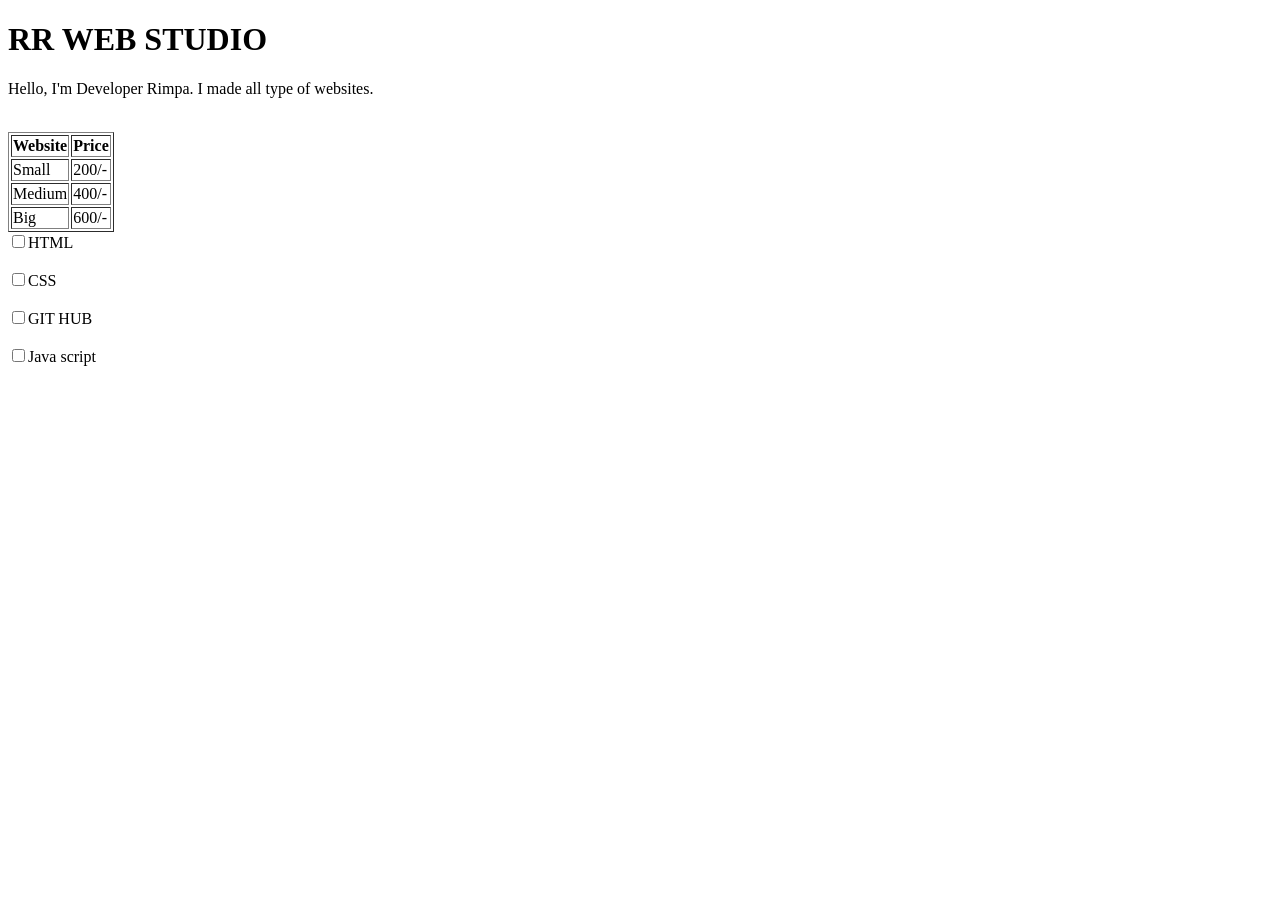
<file: index.html>
<!DOCTYPE html>
<html lang="en">
<head>
    <meta charset="UTF-8">
    <meta name="viewport" content="width=device-width, initial-scale=1.0">
    <title>RIMPA PORTFOLIO</title>

    
</head>
<body>
   <h1>RR WEB STUDIO</h1>
   <p>Hello, I'm Developer Rimpa. I made all type of websites.</p>
   <br>
   <table border="1">
    <tr>
        <th>Website</th>
        <th>Price</th>
    </tr>
    <tr>
       <td>Small</td>
       <td>200/-</td>
    </tr>
    <tr>
        <td>Medium</td>
        <td>400/-</td>
    </tr>
    <tr>
        <td>Big</td>
        <td>600/-</td>
    </tr>
   </table>
   <label for="html">
    <input type="checkbox" value="html" name="process" id="101">HTML
   </label>
   <br><br>
   <label for="CSS">
    <input type="checkbox" value="CSS" name="process" id="102">CSS
   </label>
   <br><br>
   <label for="git hub">
    <input type="checkbox" value="git hub" name="process" id="103">GIT HUB
   </label>
   <br><br>
   <label for="java script">
    <input type="checkbox" value="java script" name="process" id="104">Java script
   </label>
</body>
</html>
</file>
